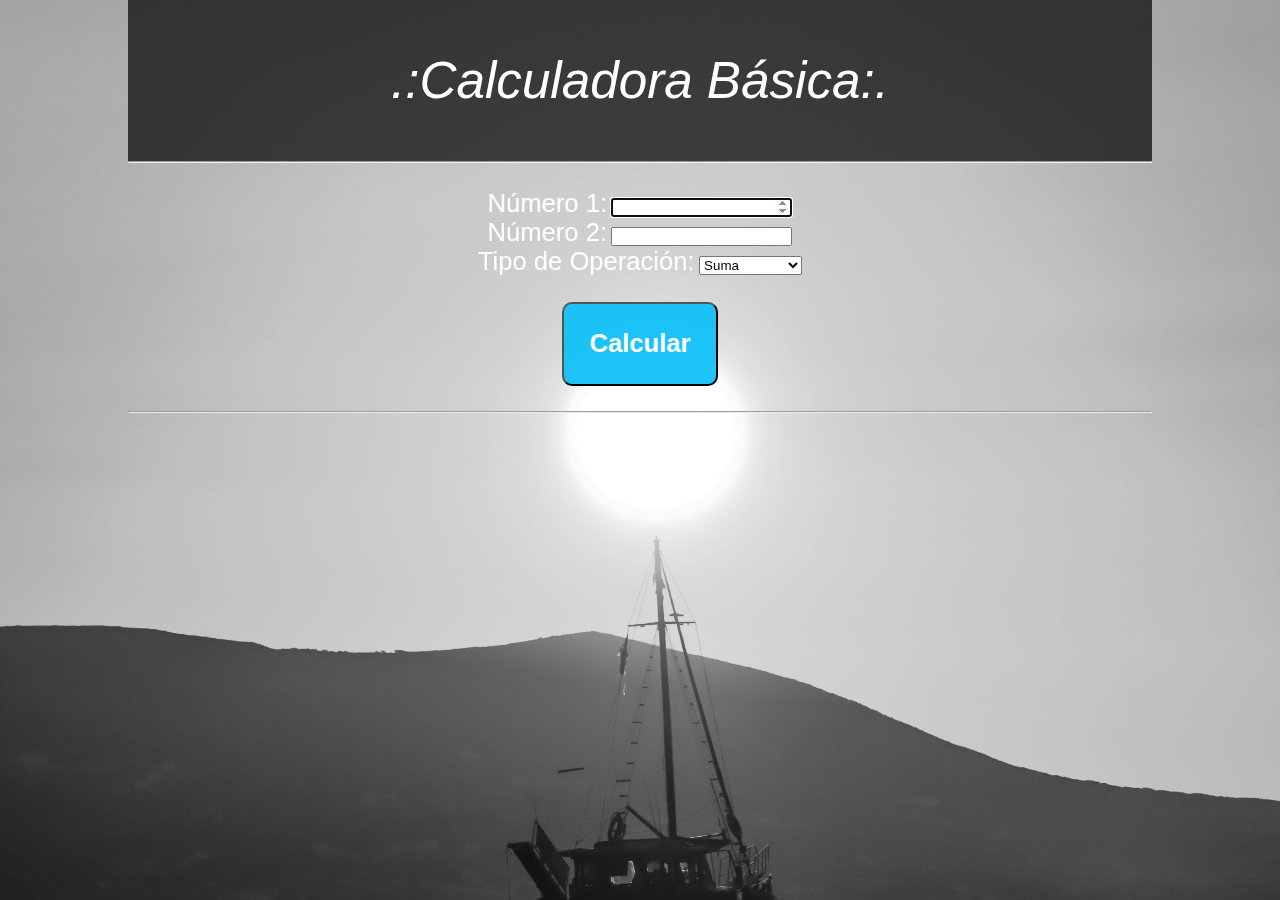
<file: Proyectos/calculosJS/index.html>
<!DOCTYPE html>
<html lang="en">

<head>
    <meta charset="UTF-8">
    <meta name="viewport" content="width=device-width, initial-scale=1.0">
    <title>Calculos JS</title>
    <link rel="stylesheet" href="estilos.css">
    <link rel="stylesheet" href="">
</head>

<body>
    <div id="contenedor">
        <h2>.:Calculadora Básica:.</h2>
        <hr>
        <form>
            <label for="n1">Número 1:</label>
            <input class="caja1" type="number" id="n1" autofocus><br>
            <label for="n2">Número 2:</label>
            <input class="caja1" type="number" id="n2"><br>
            <label for="tipo">Tipo de Operación:</label>
            <select id="tipo">
                <option value="+" selected>Suma</option>
                <option value="-">Resta</option>
                <option value="*">Multiplicación</option>
                <option value="/">División</option>
            </select><br>
            <input id="btn" type="button" value="Calcular" onclick="operacion()">
        </form>
        <hr>
        <div id="resultado"></div>
    </div>
    <script src="calculadora.js" type="text/JavaScript"></script>
</body>

</html>
</file>
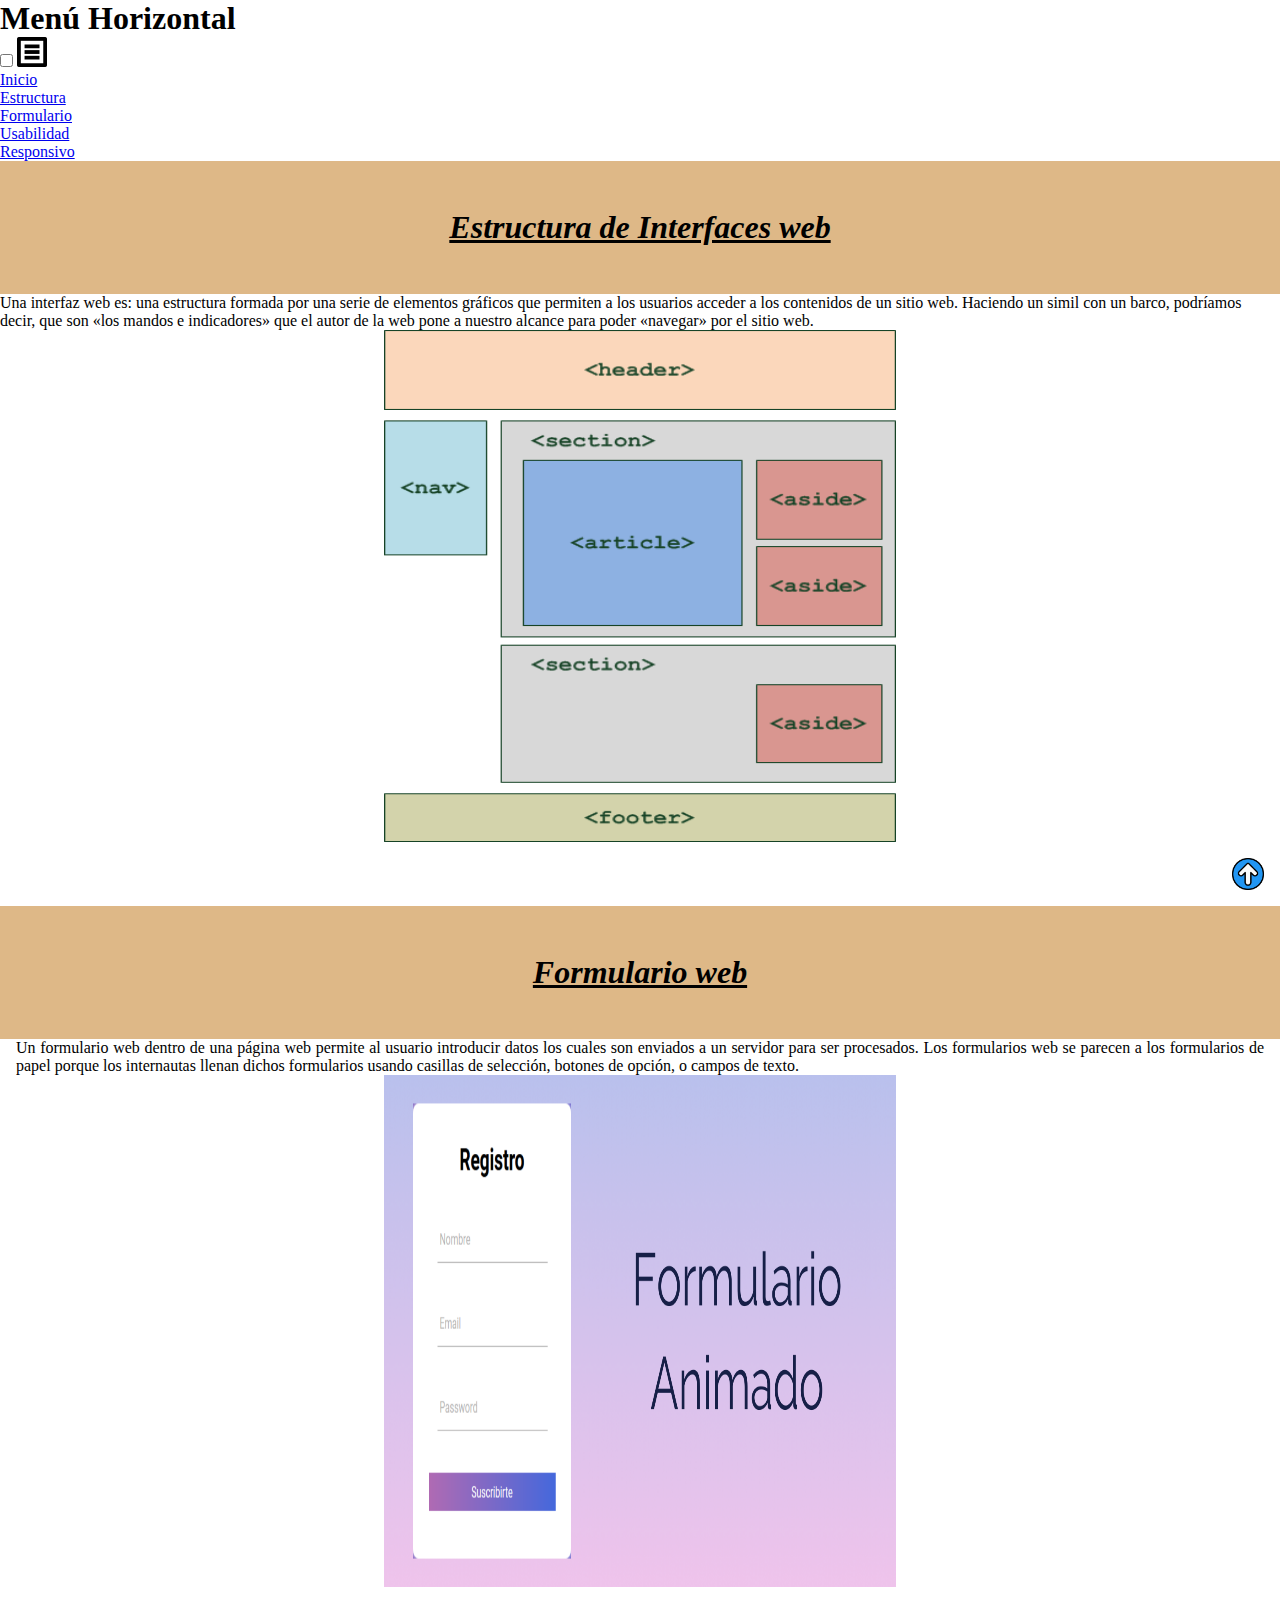
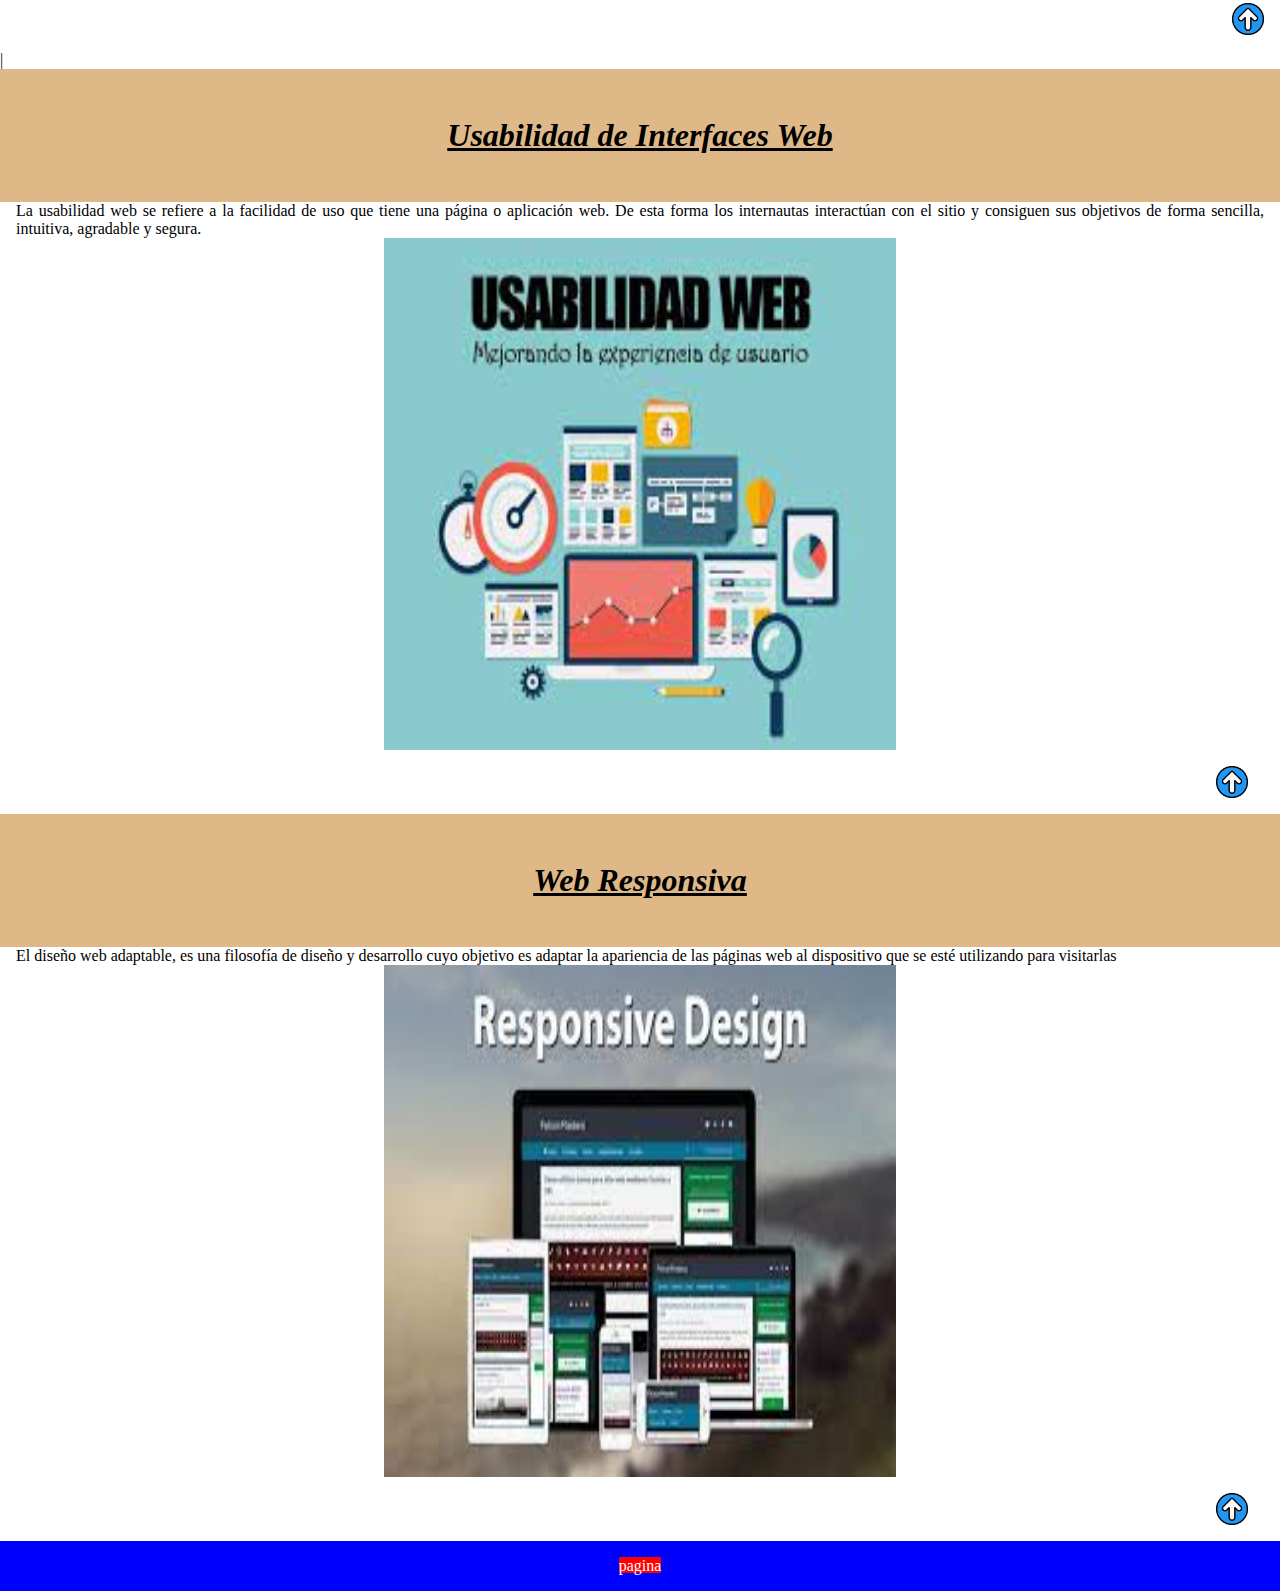
<file: Proyectos/menu_horizontal_CSS/index.html>
<!DOCTYPE html>
<html lang="en">

<head>
    <meta charset="UTF-8">
    <meta http-equiv="X-UA-Compatible" content="IE=edge">
    <meta name="viewport" content="width=device-width, initial-scale=1.0">
    <title>Menú Horizontal con CSS</title>
    <link rel="stylesheet" href="estilos.css">
</head>

<body>

    <h1 id="index">Menú Horizontal</h1>
    <header>
        <input type="checkbox" id="btn-menu">
        <label for="btn-menu">
            <img src="img/icono_menu.png" alt="menu" width="30px" height="30px">
            <br>
        </label>
        <nav id="menu">
            <ul>
                <li><a href="#index">Inicio</a></li>
                <li><a href="#estrucutura">Estructura</a></li>
                <li><a href="#formulario">Formulario</a></li>
                <li><a href="#usabilidad">Usabilidad</a></li>
                <li><a href="#responsivo">Responsivo</a></li>
            </ul>
        </nav>
        <section id="estructuras">
            <p>
            <h2 id="estrucutura">Estructura de Interfaces web</h2>
            Una interfaz web es: una estructura formada por una serie de elementos gráficos que permiten a los usuarios
            acceder a los contenidos de un sitio web. Haciendo un simil con un barco, podríamos decir, que son «los
            mandos e
            indicadores» que el autor de la web pone a nuestro alcance para poder «navegar» por el sitio web.
            </p>
            <img src="img/estructura_web.png" alt=""> <a href="#menu"> <img src="img/flecha.png" alt=""></a>
        </section>
        <section id="formulario">
            <h2>Formulario web</h2>
            <p>Un formulario web dentro de una página web permite al usuario introducir datos los cuales son enviados a
                un
                servidor para ser procesados. Los formularios web se parecen a los formularios de papel porque los
                internautas llenan dichos formularios usando casillas de selección, botones de opción, o
                campos de texto.
            </p>
            <img src="img/formulario_web.png" alt=""><a href="#menu">

                <img src="img/flecha.png" alt=""></a>|
        </section>
        <section id="usabilidad">
            <h2>Usabilidad de Interfaces Web</h2>
            <p>La usabilidad web se refiere a la facilidad de uso que tiene una página o aplicación web. De esta forma
                los
                internautas interactúan con el sitio y consiguen sus objetivos de forma sencilla, intuitiva,
                agradable y segura. <br> <img src="img/usabilidad_web.jpeg" alt=""> <a href="#menu"><img
                        src="img/flecha.png" alt=""></a></p>
        </section>
        <section id="responsivo">
            <h2>Web Responsiva</h2>
            <p>
                El diseño web adaptable, es una filosofía de diseño y desarrollo cuyo objetivo es adaptar la apariencia
                de
                las páginas web al dispositivo que se esté utilizando para visitarlas <br> <img
                    src="img/web_responsiva.jpeg" alt=""> <a href="#menu"> <img src="img/flecha.png" alt=""></a></p>
        </section>
</body>
<footer>
    <a href="https://www.infinityfree.com" target="_blank"> pagina</a>
</footer>

</html>
</file>
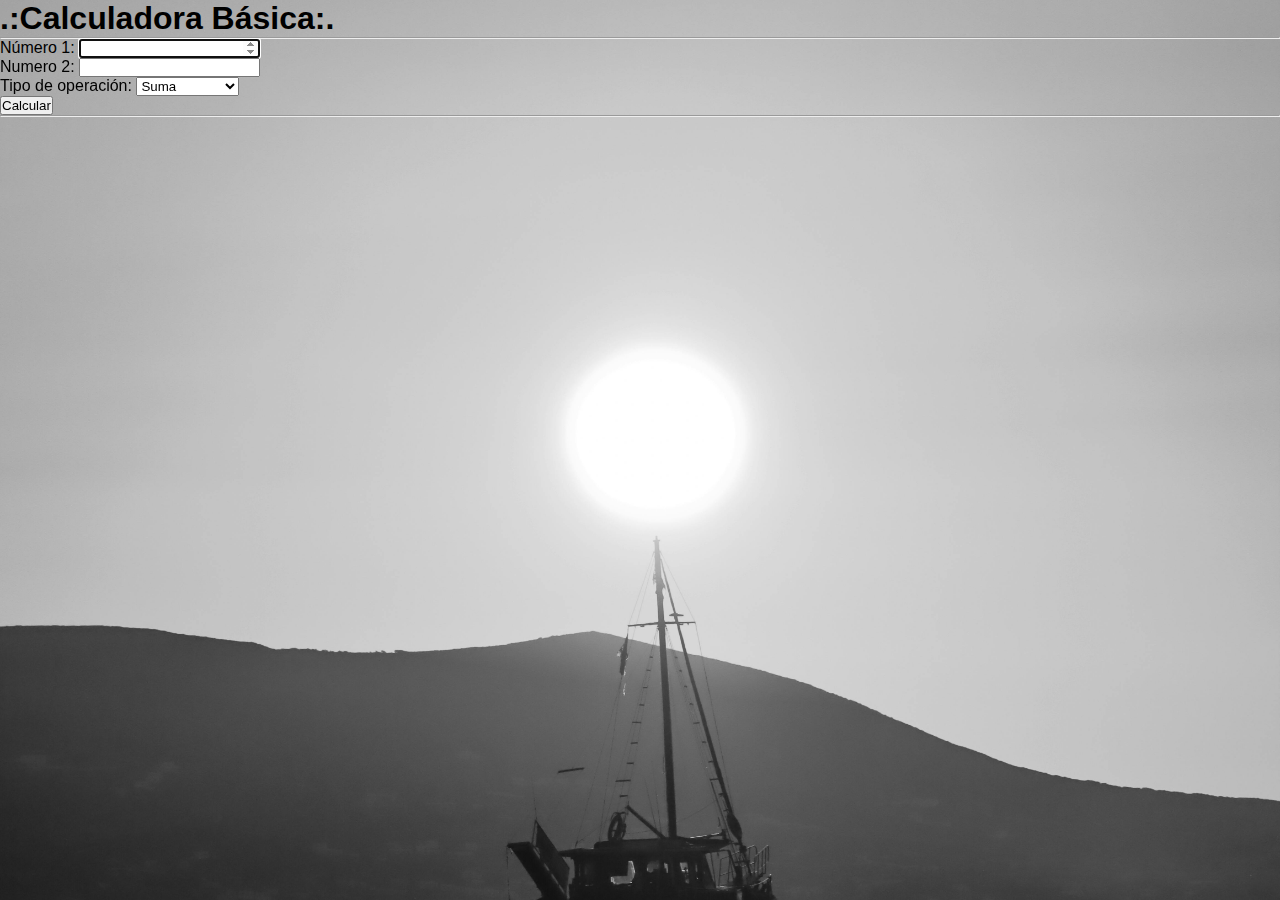
<file: P2/Proyectos/calculosJS/index.html>
<!DOCTYPE html>
<html lang="en">

<head>
    <meta charset="UTF-8">
    <meta name="viewport" content="width=device-width, initial-scale=1.0">
    <link rel="stylesheet" href="estilos.css">
    <title>Calculadora</title>
    <script src="calculadora.js"> </script>
</head>

<body>
    <div class="contenedor">
        <h1>.:Calculadora Básica:.</h1>
        <hr>

        <p> Número 1: <input type="number" id="n1" autofocus> </p>
        <p> Numero 2: <input type="number" id="n2"> </p>

        <p> Tipo de operación:
            <select id="tipo">
                <option value="+" selected>Suma</option>
                <option value="-">Resta</option>
                <option value="*">Multiplicacion</option>
                <option value="/">Division</option>
            </select>
            </form>
        </p>

        <input type="button" value="Calcular" onclick="operaciones()">
        <hr>
        <div id="resultado"> </div>
    </div>
    <br>

</body>

</html>
</file>
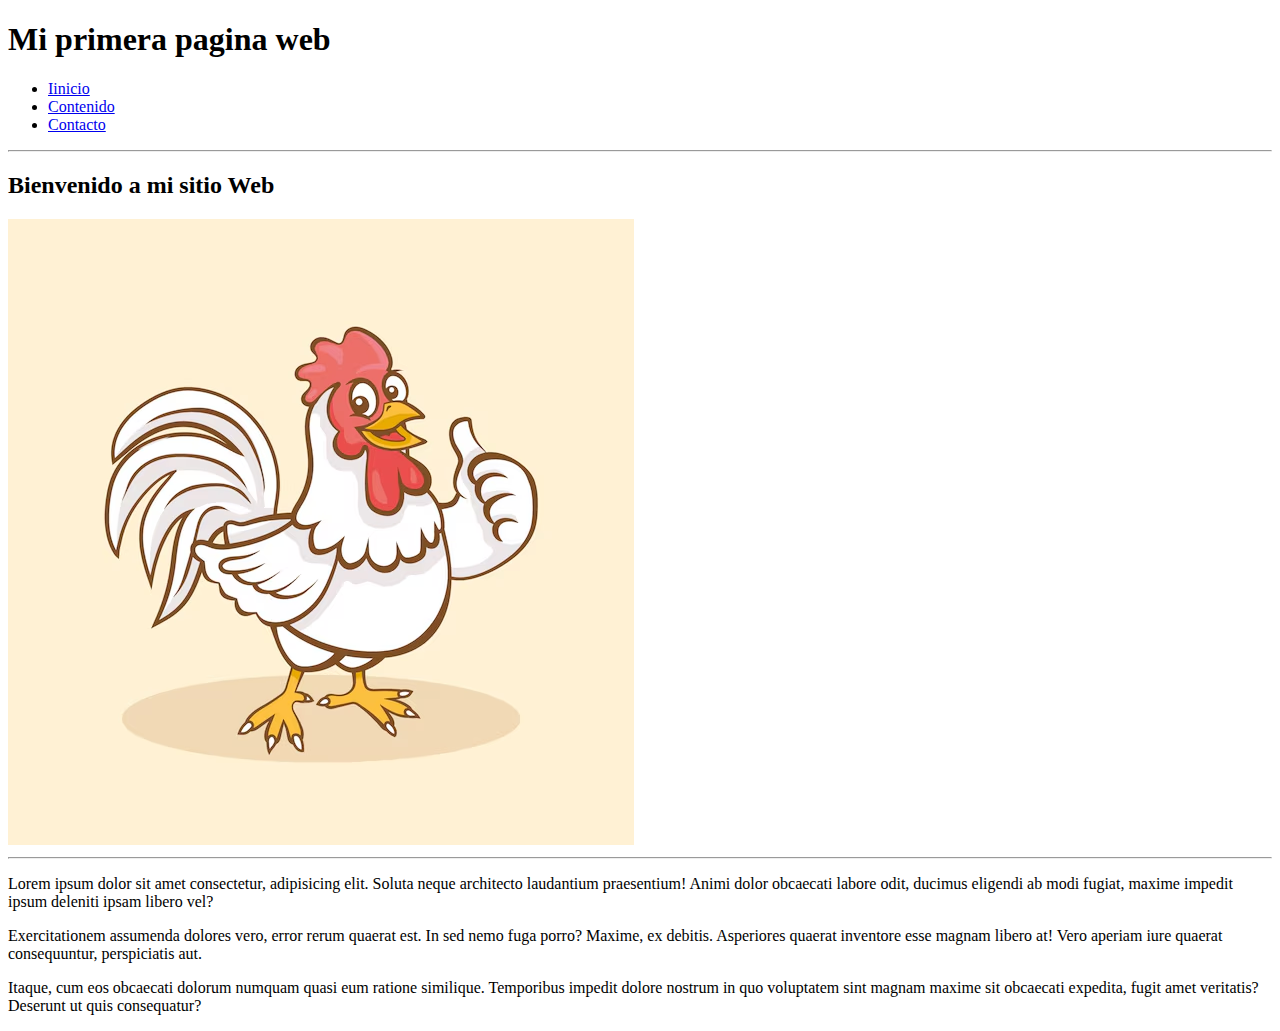
<file: P2/REPASO_HTML_CSS_JS/Practica/HTML/index.html>
<!DOCTYPE html>
<html lang="en">
<head>
    <meta charset="UTF-8">
    <meta name="viewport" content="width=device-width, initial-scale=1.0">
    <title>Document</title>
</head>
<body>
    <h1>Mi primera pagina web</h1>
    <ul>
        <li> <a href="../index.html">Iinicio</li></a>
        <li><a href="html/contenido.html">Contenido</li></a>
        <li><a href="html/contacto.html">Contacto</li></a>
    </ul>
    <hr>
    <h2>Bienvenido a mi sitio Web</h2>
    <img src="IMG/ilustracion-pollo-dibujos-animados-dibujados-mano_23-2150426948.avif" alt="POLLOLLON">
    <hr>
    <p>Lorem ipsum dolor sit amet consectetur, adipisicing elit. Soluta neque architecto laudantium praesentium! Animi dolor obcaecati labore odit, ducimus eligendi ab modi fugiat, maxime impedit ipsum deleniti ipsam libero vel?</p>
    <p>Exercitationem assumenda dolores vero, error rerum quaerat est. In sed nemo fuga porro? Maxime, ex debitis. Asperiores quaerat inventore esse magnam libero at! Vero aperiam iure quaerat consequuntur, perspiciatis aut.</p>
    <p>Itaque, cum eos obcaecati dolorum numquam quasi eum ratione similique. Temporibus impedit dolore nostrum in quo voluptatem sint magnam maxime sit obcaecati expedita, fugit amet veritatis? Deserunt ut quis consequatur?</p>
</body>
</html>
</file>
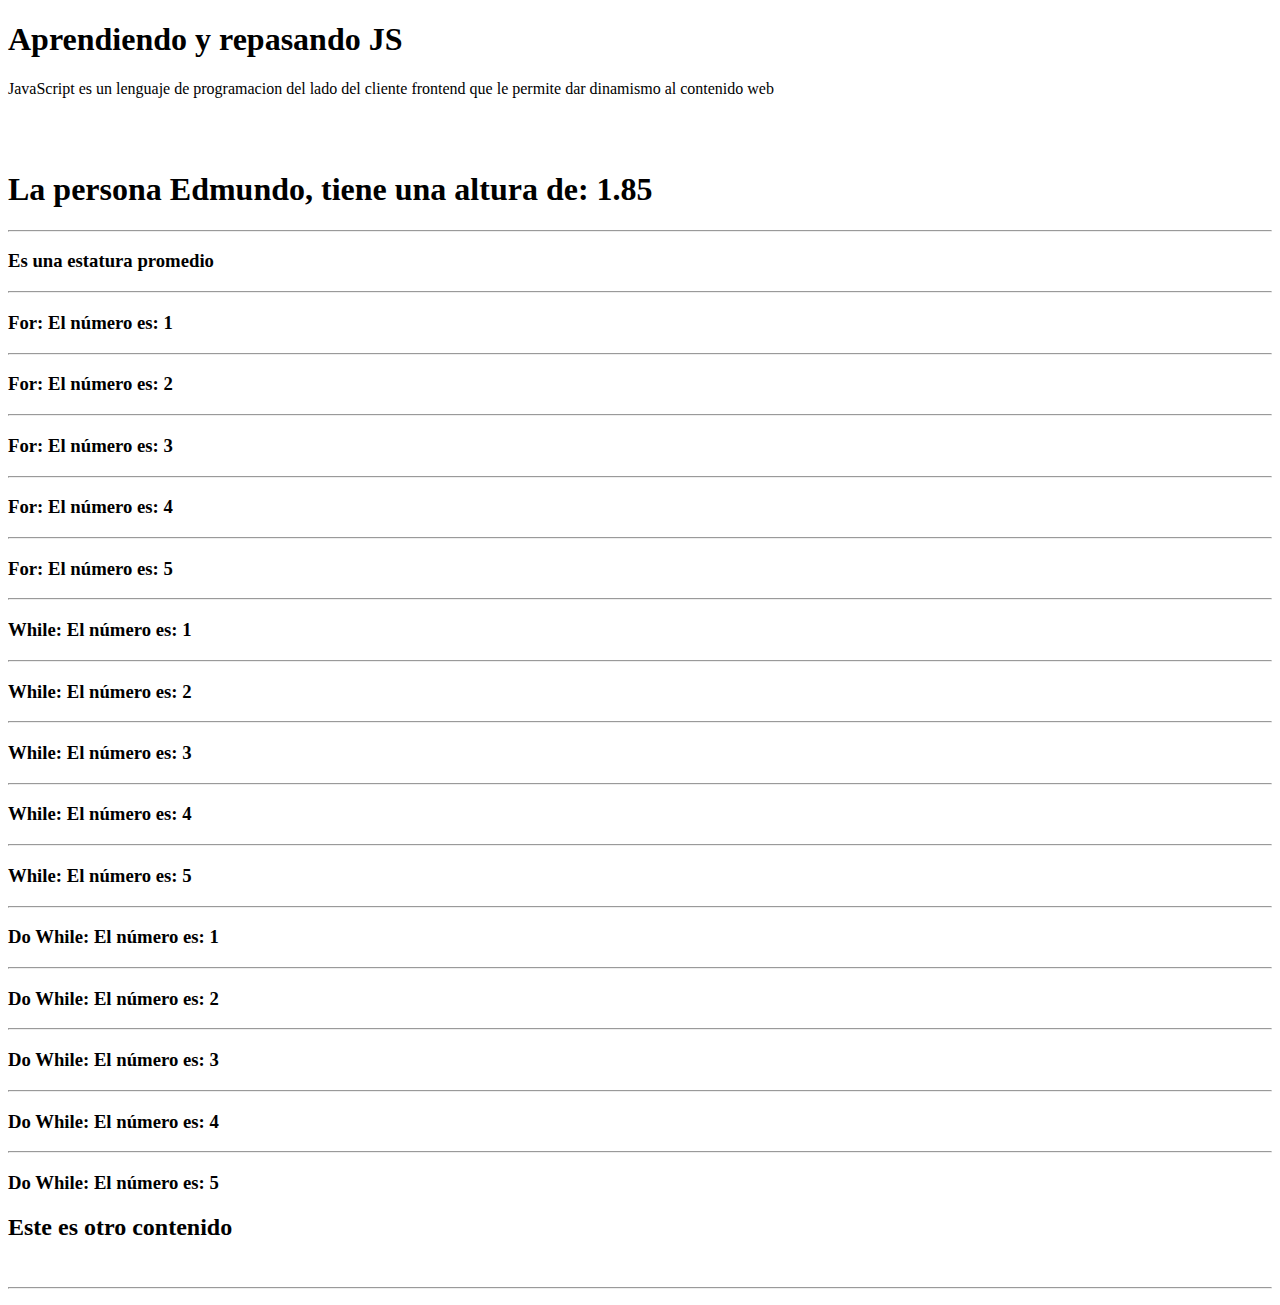
<file: P2/REPASO_HTML_CSS_JS/Practica/JS/index.html>
<!DOCTYPE html>
<html lang="en">

<head>
    <meta charset="UTF-8">
    <meta name="viewport" content="width=device-width, initial-scale=1.0">
    <title>Repaso de JavaScript</title>
</head>

<body>
    <h1>Aprendiendo y repasando JS</h1>
    <p>JavaScript es un lenguaje de programacion del lado del cliente frontend que le permite dar dinamismo al contenido
        web</p>
    <div id="info"> </div>

    <p id="info2"> </p>


    <script src="main.js" type="text/JavaScript">  </script>
</body>

</html>
</file>
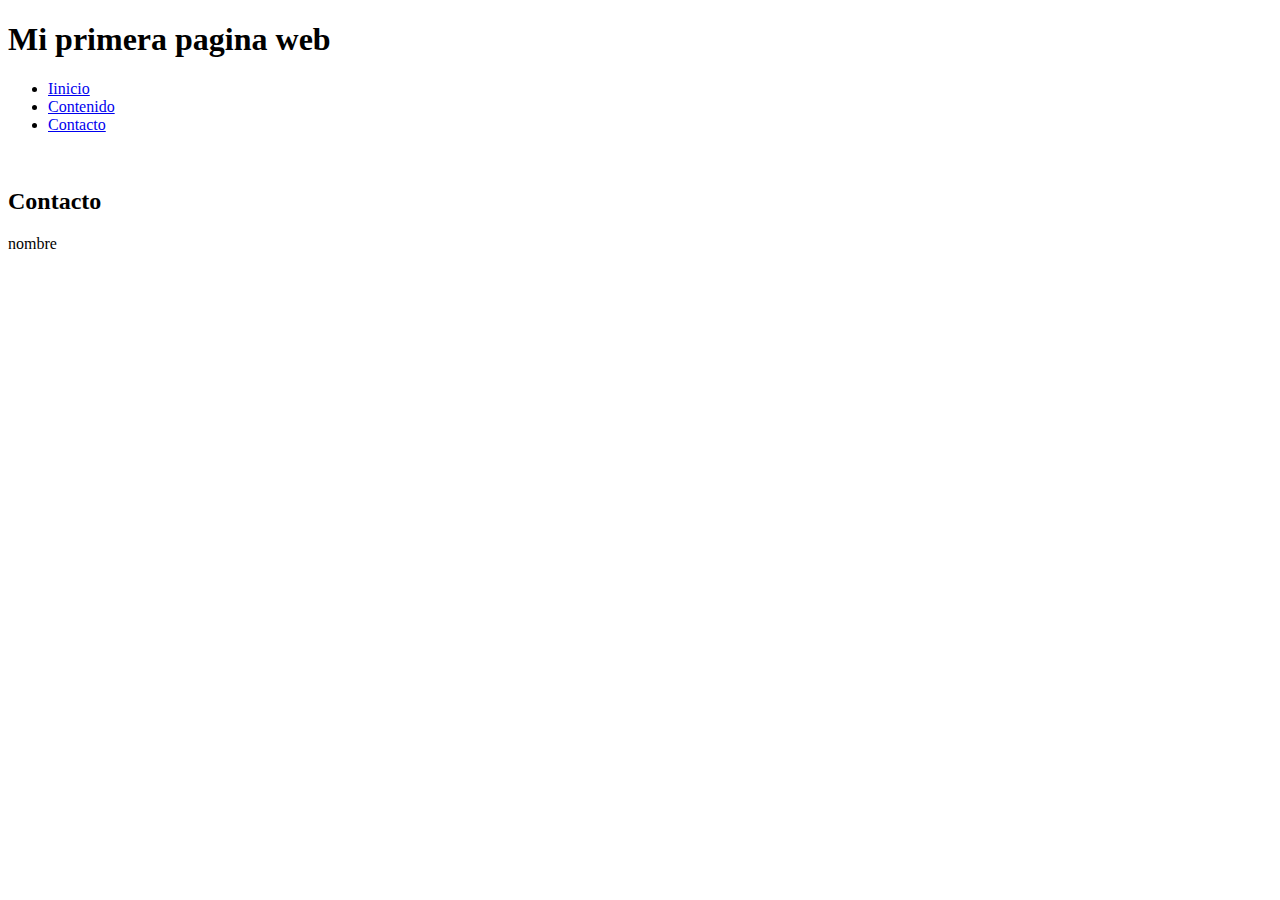
<file: P2/REPASO_HTML_CSS_JS/Practica/HTML/html/contacto.html>
<!DOCTYPE html>
<html lang="en">
<head>
    <meta charset="UTF-8">
    <meta name="viewport" content="width=device-width, initial-scale=1.0">
    <title>contacto</title>
</head>
<body>
    <h1>Mi primera pagina web</h1>
    <ul>
        <li> <a href="../index.html">Iinicio</li></a>
        <li><a href="contenido.html">Contenido</li></a>
        <li><a href="contacto.html">Contacto</li></a>
    </ul>
    <br>
    <h2>Contacto</h2> 
    <form>
        <label for="nombre">nombre</label>
    </form>  
</body>
</html>
</file>
<file: Proyectos/calculosJS/estilos.css>
*{
    margin: 0;
    padding: 0;
}

body{
    background-image: url(fondo.jpg);
    background-size:cover;
    background-repeat: no-repeat;
    font-family: Arial, Helvetica, sans-serif;
    /* height: 100vmax; */
}

#contenedor{
    width: 80%;
    margin: 0 auto;
    max-width: 1920px;
}

h2{
    padding-top: 4vw;
    padding-bottom: 4vw;
    color: white;
    text-align: center;
    font-size: 4vw;
    font-weight: normal;
    font-style: italic;
    background-color: hsla(0, 0%, 2%, 0.726);
}

form{
    text-align: center;
    color: white;
    margin-top: 2vw;
    margin-bottom: 2vw;
}

label{
    font-size: 2vw;
}

.caja1 #tipo{
    font-size: 1.5vw;
    font-weight: bold;
    width: auto;
    color: black;
}

hr{
    color: white;
}

#btn{
    margin-top: 2vw;
    padding: 2vw;
    border-radius: 10px;
    background-color: #0fc0f6f0;
    font-size: 2vw;
    color: white;
    font-weight: bold;
}

#btn:hover{
    background-color: #060606f0;   
}

#btn:active{
    background-color: #5db672f0;   
    color: black;
}
</file>
<file: Proyectos/menu_horizontal_CSS/estilos.css>
*{  
    margin: 0%;
    padding: 0%;
}
section h2{
    text-align: center;
    font-style: italic;
    text-decoration: underline;
    background-color:burlywood;
    padding: 3rem;
    font-size: 2rem;
}
section p{
    text-align: justify;
    margin-left: 1rem;
    margin-right: 1rem;
}
section img{
    display: block;
    width: 32rem;
    height: 32rem;
    max-width: 90%;
    margin-left: auto;
    margin-right: auto;
}
section a img{
    width: 2rem;
    height: 2rem;
    display: block;
    margin: 1rem 1rem;
    margin-left: auto;
}
 
footer{
    background-color: blue;
    padding: 1rem;
    text-align: center;

}
footer a{
    display: inline-block;
    background-color:red;
    text-decoration: none;
    color: white;
    border-radius: 5%;
    height: 1rem;
    width: auto;
}
</file>
<file: P2/Proyectos/calculosJS/estilos.css>
*{
    margin:0;
    padding: 0%;
}
body{
    font-family: Arial, Helvetica, sans-serif;
    background-image: url(fondo.jpg);
    background-size: cover;
    height: 10px;

}
#principal{
    width: 82px;
    margin: 0 auto;
    max-width: 1920px;
}

h2{
    padding: top 4vw; 
    padding-bottom: 4vw;
    text-align: center;
    color:  white;
    font-size: 3vw;
    font-style: italic;

}
</file>
